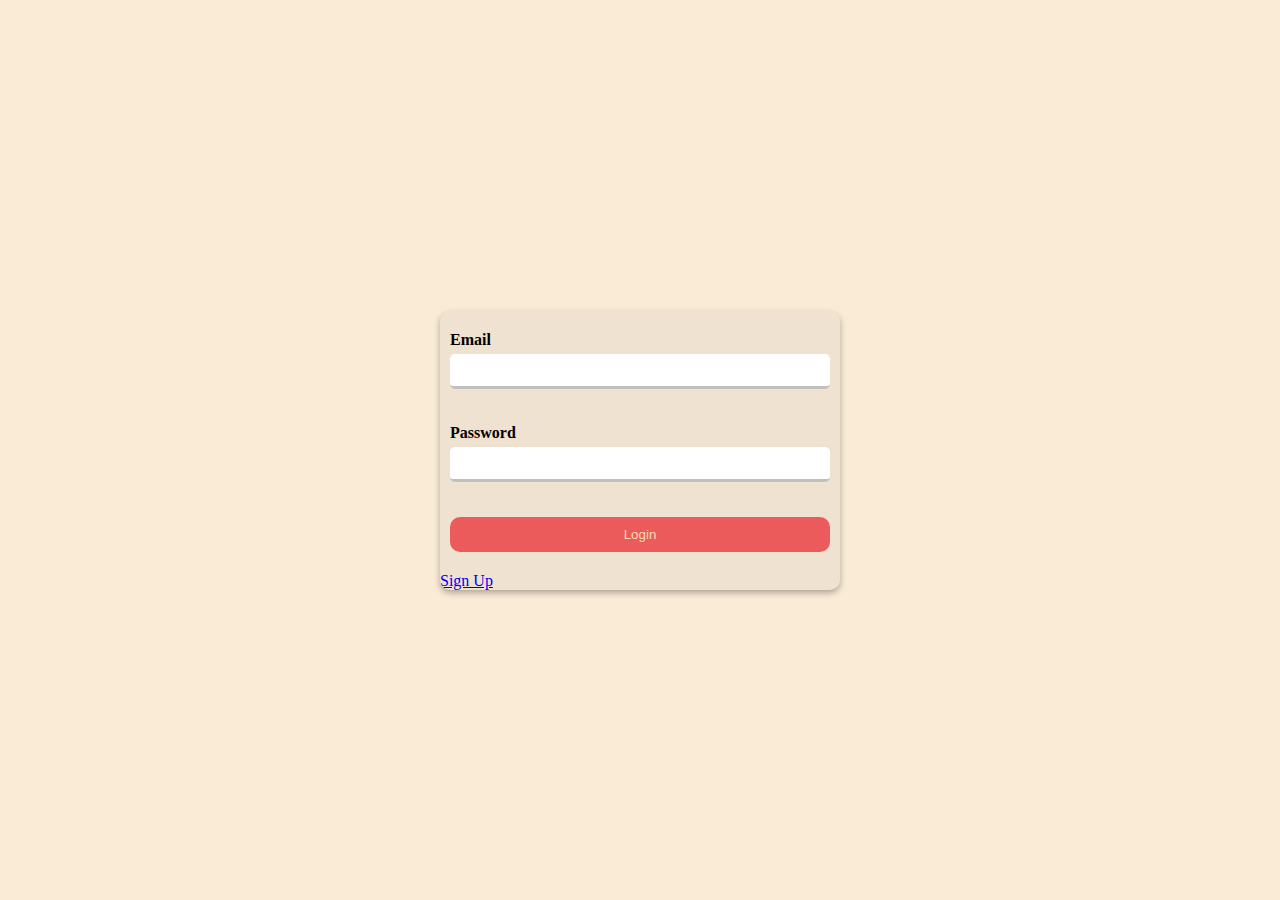
<file: index.html>
<!DOCTYPE html>
<html lang="en">
  <head>
    <meta charset="UTF-8" />
    <meta name="viewport" content="width=device-width, initial-scale=1.0" />
    <title>Guvi</title>
    <link rel="stylesheet" href="./style/style.css" />
    <link
      href="https://cdn.jsdelivr.net/npm/bootstrap@5.0.0-beta1/dist/css/bootstrap.min.css"
      rel="stylesheet"
      integrity="sha384-giJF6kkoqNQ00vy+HMDP7azOuL0xtbfIcaT9wjKHr8RbDVddVHyTfAAsrekwKmP1"
      crossorigin="anonymous"
    />
  </head>
  <body>
    <div class="container">
      <div class="login-form">
        <form class="form" id='form' >
          <div class="form-control">
            <label for="email">Email</label> <input type="text" id="email" required />
          </div>
          <div class="form-control">
              <label for="password">Password</label>
              <input type="password" id="password"  required/>
              <img class='check' src="./style/svg/check.svg" alt="">
            <img class='exclamation' src="./style/svg/exclamation.svg" alt="">
              <small>Error messege</small>
        </div>
          <button type="submit">Login</button>
        </form>
        <a href="./registration.html">Sign Up</a>
      </div>
    </div>
  </body>
  <script src="login.js"></script>
</html>
</file>
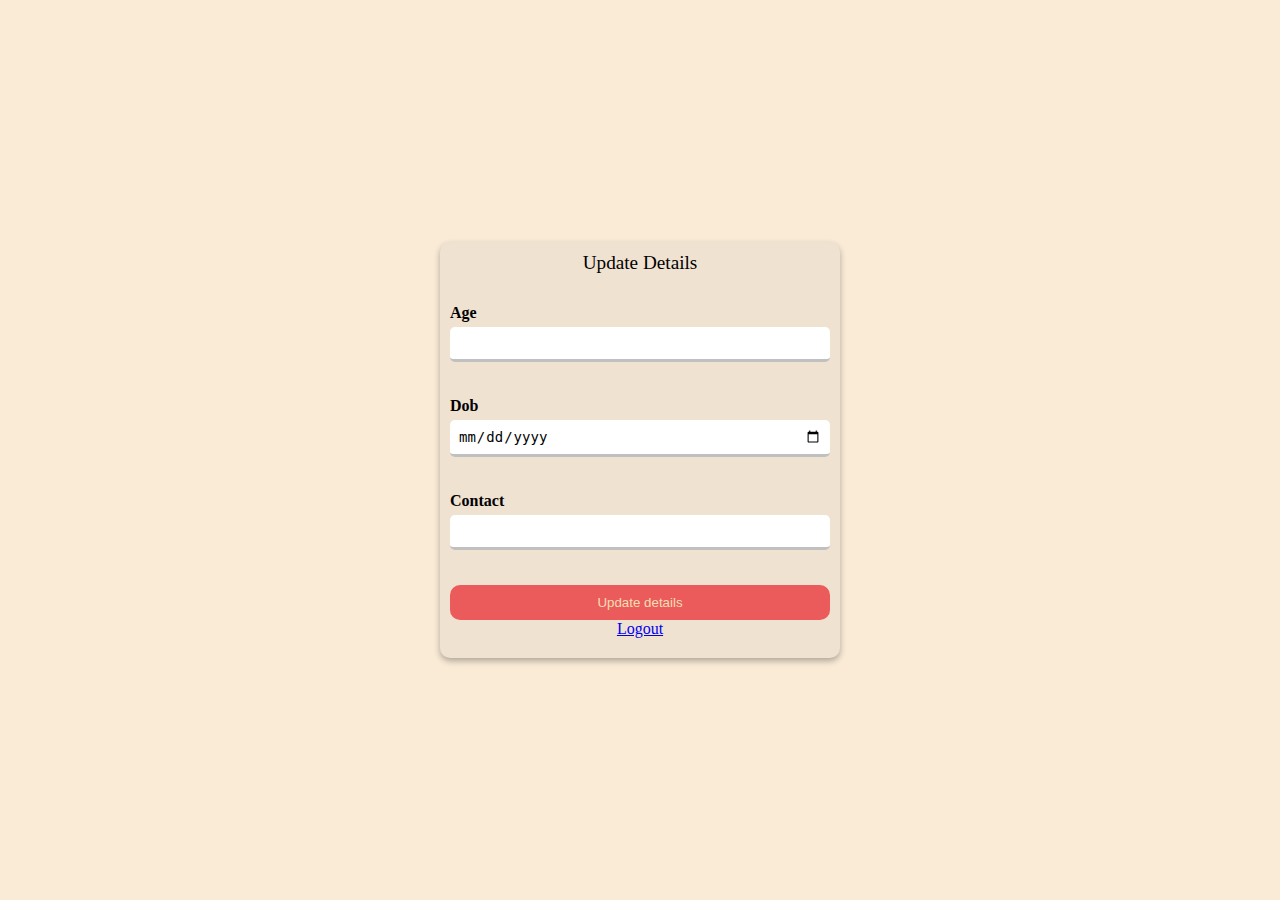
<file: profile.html>
<!DOCTYPE html>
<html lang="en">
<head>
    <meta charset="UTF-8">
    <meta name="viewport" content="width=device-width, initial-scale=1.0">
    <title>Profile</title>
    <link rel="stylesheet" href="./style/style.css" />

</head>
<body>
    <div class="container">
        <div class="header">Update Details</div>

        <form id="form" class="form">
            <div class="form-control">
                <label for="age">age</label> <input required type="number" id="age" min='18' max='100' />
                <img class='check' src="./style/svg/check.svg" alt="">
                <img class='exclamation' src="./style/svg/exclamation.svg" alt="">
                  <small>Error messege</small>
            </div>
              <div class="form-control">
                <label for="dob">dob</label> <input required type="date" id="dob" />
                <img class='check' src="./style/svg/check.svg" alt="">
                <img class='exclamation' src="./style/svg/exclamation.svg" alt="">
                  <small>Error messege</small>
            </div>
              <div class="form-control">
                <label for="contact">contact</label> <input required type="text" id="contact" />
                <img class='check' src="./style/svg/check.svg" alt="">
                <img class='exclamation' src="./style/svg/exclamation.svg" alt="">
                  <small>Error messege</small>
            </div>
    
            <button type="submit">Update details</button>
            <a href='/phplogin/index.html' >Logout</a>
        </form>
    </div>
</body>
<script src="profile.js"></script>
</html>
</file>
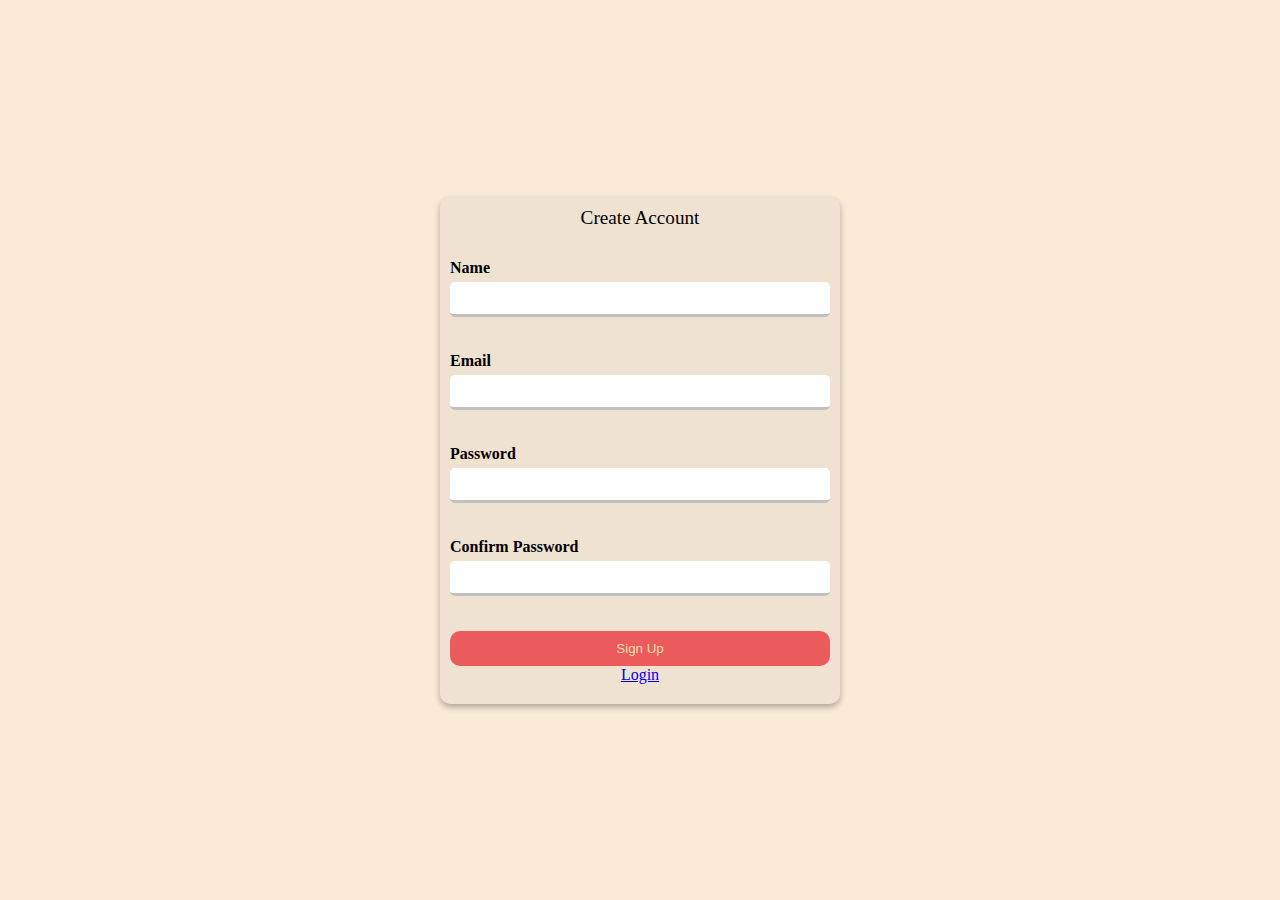
<file: registration.html>
<!DOCTYPE html>
<html lang="en">
  <head>
    <meta charset="UTF-8" />
    <meta name="viewport" content="width=device-width, initial-scale=1.0" />
    <title>register</title>
    <link rel="stylesheet" href="./style/style.css" />
    <link
      href="https://cdn.jsdelivr.net/npm/bootstrap@5.0.0-beta1/dist/css/bootstrap.min.css"
      rel="stylesheet"
      integrity="sha384-giJF6kkoqNQ00vy+HMDP7azOuL0xtbfIcaT9wjKHr8RbDVddVHyTfAAsrekwKmP1"
      crossorigin="anonymous"
    />
  </head>
  <body>
    <div class="container">
        <div class="header">Create Account</div>

        <form class="form" id='form'>
          <div class="form-control">
            <label for="name">Name</label> <input required type="text" id="name" />
            <img class='check' src="./style/svg/check.svg" alt="">
            <img class='exclamation' src="./style/svg/exclamation.svg" alt="">
              <small>Error messege</small>
        </div>
          <div class="form-control">
            <label for="email">email</label> <input required type="email" id="email" />
            <img class='check' src="./style/svg/check.svg" alt="">
            <img class='exclamation' src="./style/svg/exclamation.svg" alt="">
              <small>Error messege</small>
        </div>
          <div class="form-control">
            <label for="password">password</label> <input required type="password" id="password" />
            <img class='check' src="./style/svg/check.svg" alt="">
            <img class='exclamation' src="./style/svg/exclamation.svg" alt="">
              <small>Error messege</small>
        </div>
          <div class="form-control">
            <label for="cpassword">Confirm password</label> <input required type="password" id="cpassword" />
            <img class='check' src="./style/svg/check.svg" alt="">
            <img class='exclamation' src="./style/svg/exclamation.svg" alt="">
              <small>Error messege</small>
        </div>
          
          
          <button>Sign Up</button>
          <a href="./index.html">Login</a>
        </form>
    </div>
  </body>
  <script src="registration.js"></script>
</html>
</file>
<file: style/style.css>
* {
  -webkit-box-sizing: border-box;
          box-sizing: border-box;
  margin: 0;
}

body {
  background-color: antiquewhite;
  display: -webkit-box;
  display: -ms-flexbox;
  display: flex;
  -webkit-box-align: center;
      -ms-flex-align: center;
          align-items: center;
  -webkit-box-pack: center;
      -ms-flex-pack: center;
          justify-content: center;
  min-height: 100vh;
}

.container {
  background-color: #f0e2d1;
  border-radius: 10px;
  -webkit-box-shadow: 0 3px 6px rgba(0, 0, 0, 0.3);
          box-shadow: 0 3px 6px rgba(0, 0, 0, 0.3);
  width: 400px !important;
  overflow: hidden;
}

.container .header {
  padding: 10px;
  font-size: 1.2rem;
  text-align: center;
}

.container .form {
  padding: 20px 10px;
}

.container .form .form-control {
  margin-bottom: 10px;
  padding-bottom: 20px;
  position: relative;
}

.container .form .form-control label {
  display: inline-block;
  margin-bottom: 5px;
  font-weight: bold;
  text-transform: capitalize;
}

.container .form .form-control input {
  display: block;
  width: 100%;
  border-radius: 5px;
  padding: 8px;
  border: none;
  border-bottom: 3px solid silver;
  margin-bottom: 5px;
  font-size: 14px;
}

.container .form .form-control img {
  position: absolute;
  top: 45px;
  right: 15px;
  visibility: hidden;
}

.container .form .form-control small {
  position: absolute;
  bottom: 0;
  left: 0;
  visibility: hidden;
  margin-left: 10px;
  margin-bottom: 3px;
}

.container .form .form-control.success input {
  border-color: #2ecc71;
}

.container .form .form-control.success img.check {
  visibility: visible;
}

.container .form .form-control.error input {
  border-color: #e74c3c;
}

.container .form .form-control.error img.exclamation {
  visibility: visible;
}

.container .form .form-control.error small {
  visibility: visible;
  color: #e74c3c;
}

.container .form button {
  border: none;
  border-radius: 10px;
  padding: 10px;
  background-color: #eb5b5b;
  color: wheat;
  display: block;
  width: 100%;
  cursor: pointer;
}

.container .form a {
  display: block;
  text-align: center;
}
/*# sourceMappingURL=style.css.map */
</file>
